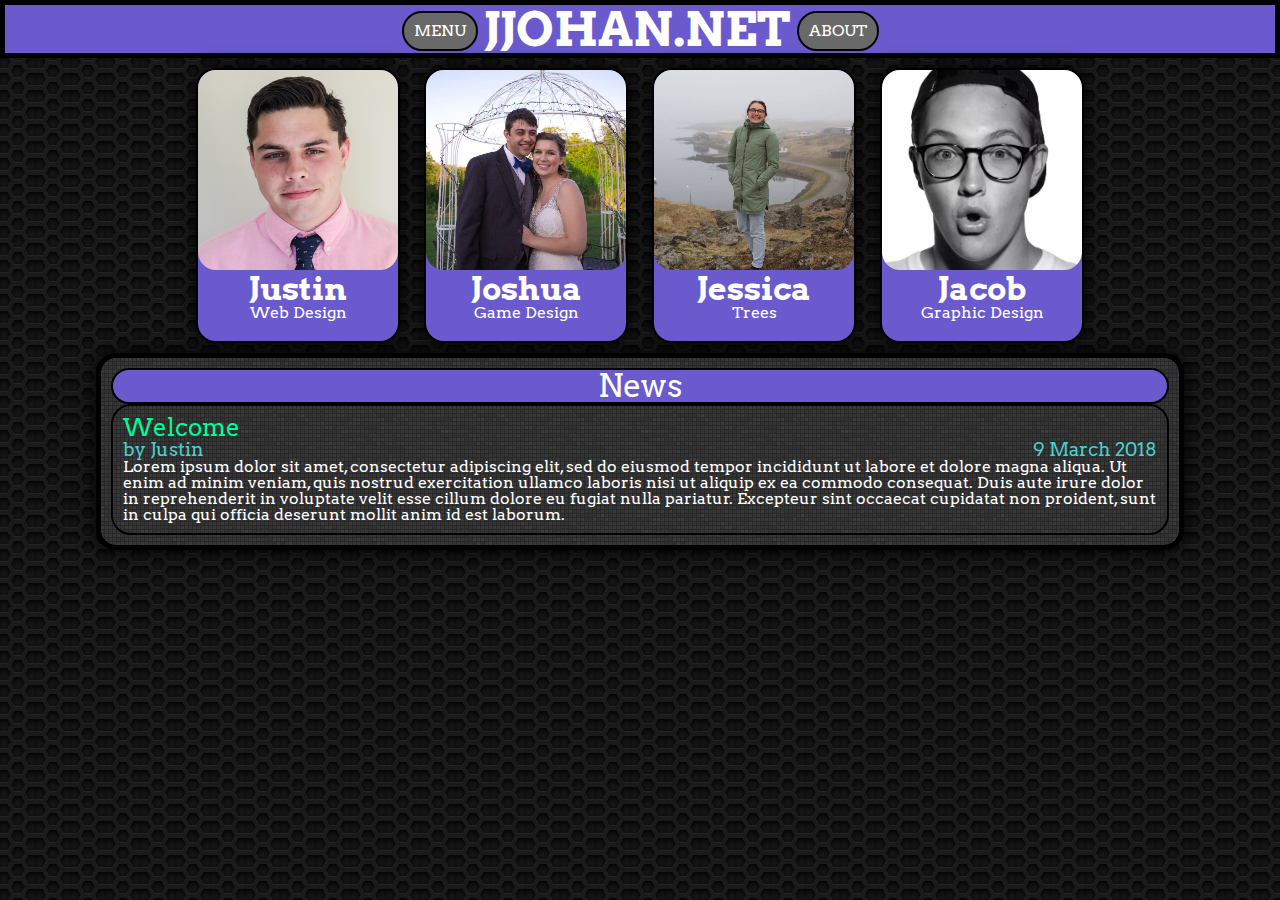
<file: index.html>
<!DOCTYPE html>
<html lang="en">
    <head>
        <meta charset="UTF-8">
        <title>jjohan.net</title>
        <link rel="stylesheet" href="https://fonts.googleapis.com/css?family=Arvo">
        <link rel="stylesheet" href="styles/reset.css" type="text/css">
        <link rel="stylesheet" href="styles/main.css" type="text/css">
    </head>
    <body>
        <div id="siteRunner" class="withThickBorder">
            <div class="siteRunnerBlock siteRunnerButton withBorderRound withThinBorder canClick">MENU</div>
            <h1 class="siteRunnerBlock">JJOHAN.NET</h1>
            <div class="siteRunnerBlock siteRunnerButton withBorderRound withThinBorder canClick">ABOUT</div>
        </div>
        <div id="homeProfileMenu">
            <a id="justinProfileLink" class="profileLink" href="justin.html"></a>
            <a id="joshuaProfileLink" class="profileLink" href="joshua.html"></a>
            <a id="jessicaProfileLink" class="profileLink" href="jessica.html"></a>
            <a id="jacobProfileLink" class="profileLink" href="jacob.html"></a>
            <div id="justinProfile" class="homeProfile withBorderRound withThinBorder withBoxShadow canClick">
                <img class="homeProfilePicture withBorderRoundThinChild" src="images/jmjProfile.jpg">
                <div class="homeProfileText">
                    <h2>Justin</h2>
                    <p>Web Design</p>
                </div>
            </div>
            <div id="joshuaProfile" class="homeProfile withBorderRound withThinBorder withBoxShadow canClick">
                <img class="homeProfilePicture withBorderRoundThinChild" src="images/jejProfile.jpg">
                <div class="homeProfileText">
                    <h2>Joshua</h2>
                    <p>Game Design</p>
                </div>
                
            </div>
            <div id="jessicaProfile" class="homeProfile withBorderRound withThinBorder withBoxShadow canClick">
                <img class="homeProfilePicture withBorderRoundThinChild" src="images/jajProfile.jpg">
                <div class="homeProfileText">
                    <h2>Jessica</h2>
                    <p>Trees</p>
                </div>
            </div>
            <div id="jacobProfile" class="homeProfile withBorderRound withThinBorder withBoxShadow canClick">
                <img class="homeProfilePicture withBorderRoundThinChild" src="images/jwjProfile.jpg">
                <div class="homeProfileText">
                    <h2>Jacob</h2>
                    <p>Graphic Design</p>
                </div>
            </div>
        </div>
        <div class="withBorderRound withThickBorder withBoxShadow" id="homeNewsFeed">
            <h1 class="withBorderRound withThinBorder">News</h1>
            <div class="blogPost withBorderRound withThinBorder">
                <div class="postHeaderWrapper">
                    <h2 class="postHeaderTitle">Welcome</h2>
                    <div class="postHeaderAuthor postHeaderSub">by Justin</div>
                    <div class="postHeaderDate postHeaderSub">9 March 2018</div>
                </div>
                <div class="postBodyWrapper">
                    <p>Lorem ipsum dolor sit amet, consectetur adipiscing elit, sed do eiusmod tempor incididunt ut labore et dolore magna aliqua. Ut enim ad minim veniam, quis nostrud exercitation ullamco laboris nisi ut aliquip ex ea commodo consequat. Duis aute irure dolor in reprehenderit in voluptate velit esse cillum dolore eu fugiat nulla pariatur. Excepteur sint occaecat cupidatat non proident, sunt in culpa qui officia deserunt mollit anim id est laborum.</p>
                </div>
            </div>
        </div>
    </body>
    <script type="text/javascript" src="script/jquery.js"></script>
    <script type="text/javascript" src="script/main.js"></script>
</html>
</file>
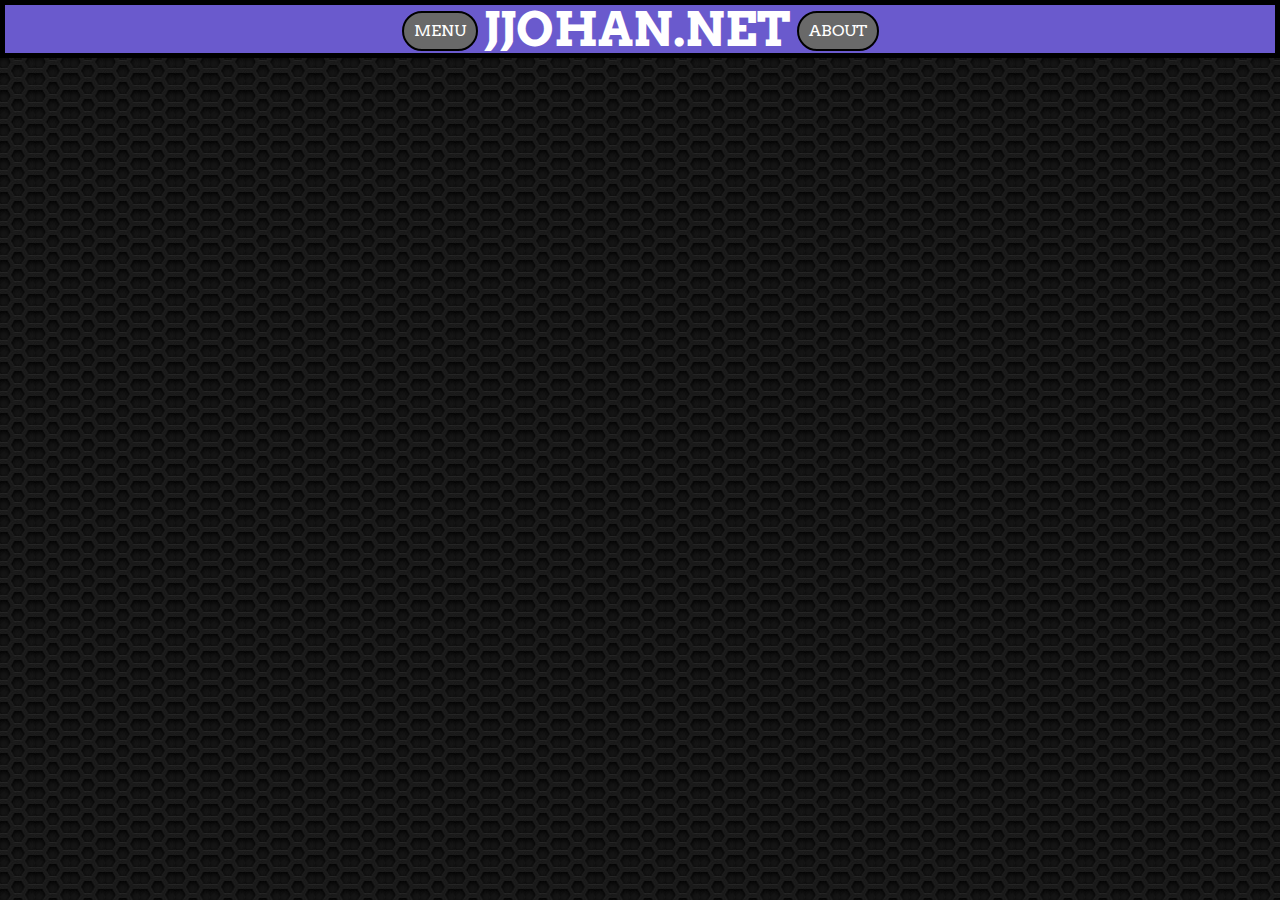
<file: jacob.html>
<!DOCTYPE html>
<html lang="en">
    <head>
        <meta charset="UTF-8">
        <title>jjohan.net</title>
        <link rel="stylesheet" href="https://fonts.googleapis.com/css?family=Arvo">
        <link rel="stylesheet" href="styles/reset.css" type="text/css">
        <link rel="stylesheet" href="styles/main.css" type="text/css">
    </head>
    <body>
        <div id="siteRunner" class="withThickBorder">
            <div class="siteRunnerBlock siteRunnerButton withBorderRound withThinBorder canClick">MENU</div>
            <h1 class="siteRunnerBlock">JJOHAN.NET</h1>
            <div class="siteRunnerBlock siteRunnerButton withBorderRound withThinBorder canClick">ABOUT</div>
        </div>
    </body>
    <script type="text/javascript" src="script/jquery.js"></script>
    <script type="text/javascript" src="script/main.js"></script>
</html>
</file>
<file: styles/main.css>
* {
    box-sizing:border-box;
}
body {
    color:white;
    background-image: url(../images/hixs_pattern_evolution.png);
    font-family: 'Arvo', serif;
}
#siteRunner {
    text-align:center;
    background-color:slateblue;
}
#siteRunner h1 {
    font-size: 3em;
    font-weight: bold;
}
.siteRunnerButton {
    position:relative;
    background-color:dimgrey;
    padding:10px;
    vertical-align:bottom;
    margin:2px;
}
.canClick:hover {
    cursor:pointer;
    color:mediumspringgreen;
}
.siteRunnerBlock {
    display:inline-block;
}
.withBorderRound {
    border-radius:20px;
}
.withBorderRoundThinChild {
    border-radius:18px;
}
.withBoxShadow {
    box-shadow:0 0 20px black;
}
.clickShadow{
    position:absolute;
    top:0;
    left:0;
    width:100%;
    height:100%;
    box-shadow:inset 0 0 10px black;
}
.withThickBorder {
    border:solid 5px black;
}
.withThinBorder {
    border: solid 2px black;
}
#homeProfileMenu {
    text-align:center;
}
.homeProfile {
    position:relative;
    color:white;
    background-color: slateblue;
    margin:10px;
    width: 204px;
    height: 275px;
    display: inline-block;
}
.homeProfile h2 {
    font-size:2em;
    font-weight:bold;
}
.homeProfilePicture {
    height:200px;
    width:200px;
}
.homeProfileText {
    display:inline;
}
#homeNewsFeed {
    background-image: url(../images/px_by_Gre3g.png);
    width:85%;
    margin:0 auto;
    padding:10px;
}
#homeNewsFeed h1 {
    background-color:slateblue;
    text-align:center;
    font-size:2em;
}
.blogPost {
    padding: 10px;
}
.postHeaderTitle {
    font-size: 1.5em;
    color:mediumspringgreen;
}
.postHeaderSub {
    display:inline-block;
    font-size:1.2em;
    color:mediumturquoise;
}
.postHeaderDate {
    float:right;
}
</file>
